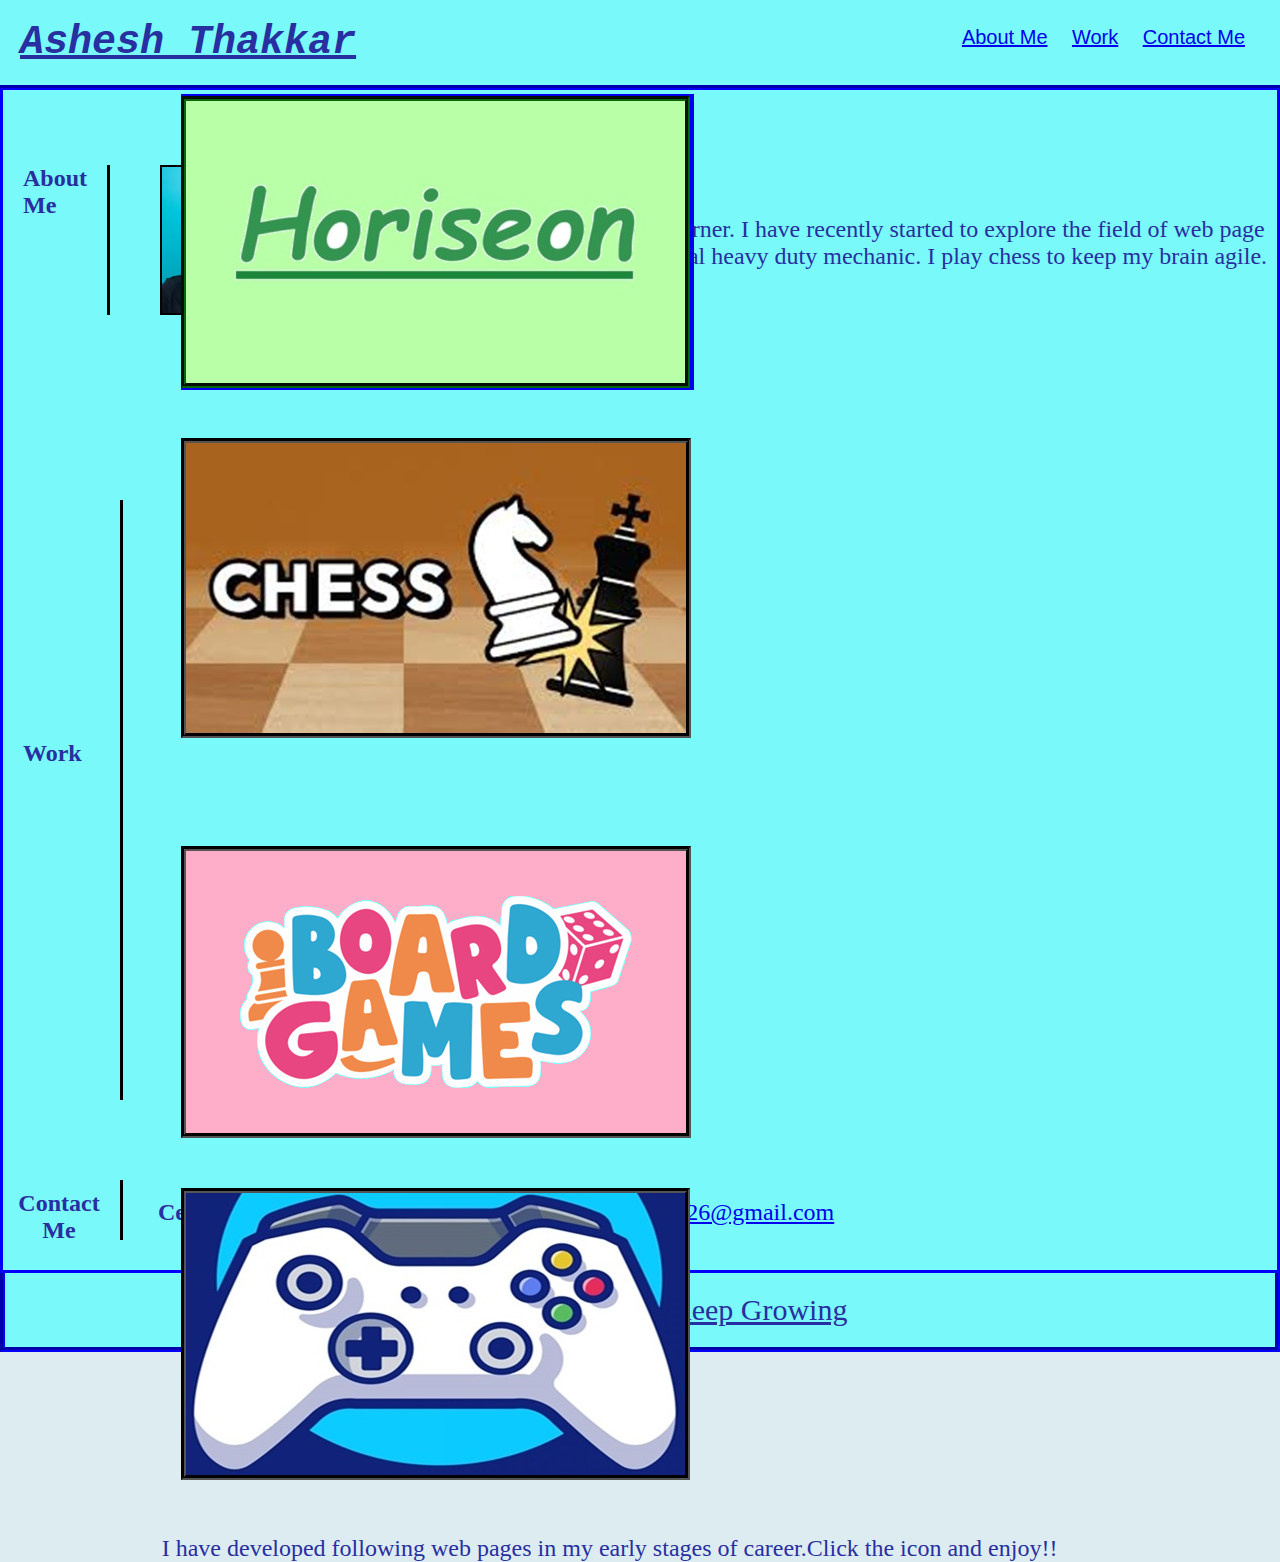
<file: index.html>
<!DOCTYPE html>
<html lang="en">
<head>
    <meta charset="UTF-8">
    
    <link rel="stylesheet" href="assets/css/stylesheet.css">
    <title>Ashesh Thakkar</title> <!-- Add my name to appear on tab-->
</head>
<body>
    <header class="header">
        <h1 tabindex="0">Ashesh Thakkar</h1>
       
        <div>
            <nav>
                <ul>
                    <li>
                        <a href="#1">About Me</a>
                    </li>
                    <li>
                        <a href="#2">Work </a> 
                    </li>
                    <li>
                    <a href="#3">Contact Me
                    </a>   
                    </li>
                </ul>
            </nav>
        </div>
    </header>

    <div class="content">
    <section class="AboutMe" id="1">
        <h2 class="h2">About Me</h2>
        <img src="./assets/images/asheshpic.jpg" alt="Ashesh pic" class="left">
      
        <p>
            I'm a very enthusiast and dedicated learner.
         I have recently started to explore the field of web page development.
         I'm a professional red seal heavy duty mechanic.
         I play chess to keep my brain agile.
        </p>
    </section>
    <section class="work" id="2">
        <h2 class="w">Work</h2>
        <div class="row">
            <div class="column">
            <a href="Horiseon/index.html">
        <img src="./assets/images/Horiseon.jpg" alt="Horiseon" class="horiseon">
            </a>
        
            <a href="#">
        <img src="./assets/images/Chess.jpg" alt="Chess app" class="chess"></a>
    </div>
    <div class="column">

            <a href="#">
        <img src="assets/images/Boardgames.png" alt="Board games" class="board"></a>
        <a href="#">
        <img src="./assets/images/Switch.jpg" alt="Switch" class="switch"></a>
    </div>
        <p>
         I have developed following web pages in my early stages of career.Click the icon and enjoy!!
         </p> 
        </div>
    </section>

    <section class="contact" id="3">
            <h2 class="c">Contact Me</h2>          
            <p>
             <strong>Cell Phone: </strong>+1 705-561-9730.       <strong>Email: </strong><a href="#">thakkarashesh026@gmail.com</a>
            </p>
    </section>
</div>

<footer class="footer">Keep Learning and Keep Growing</footer>
</body>
</html>
</file>
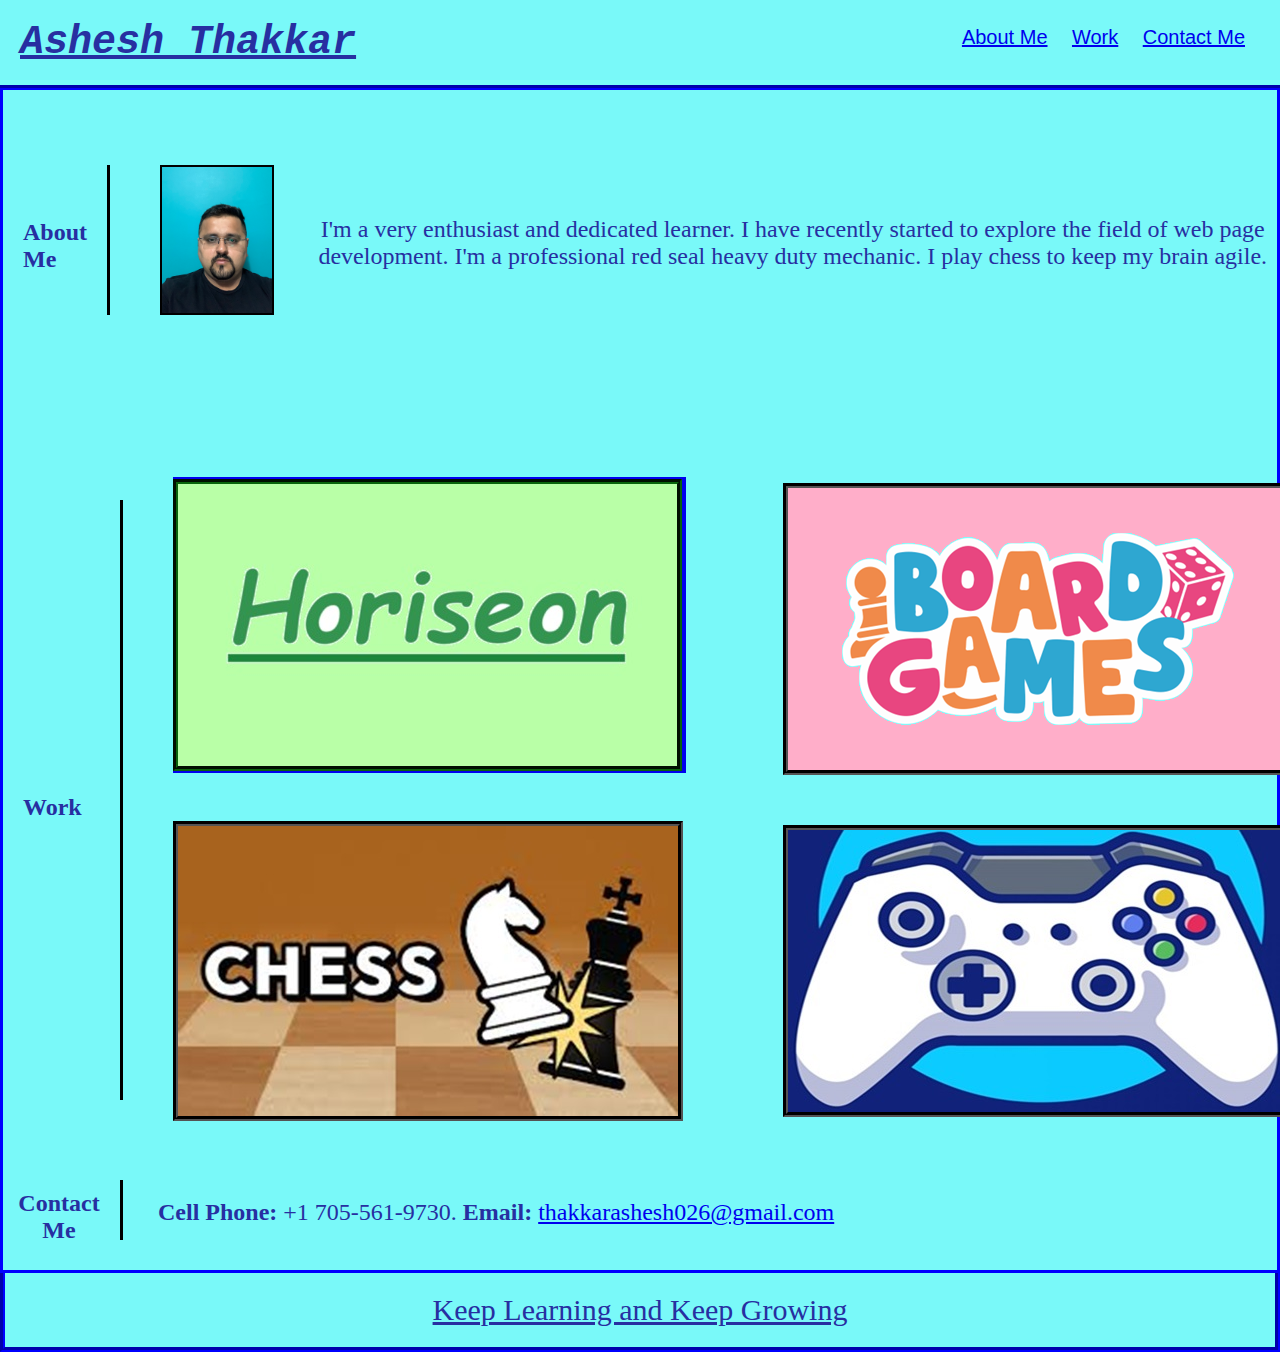
<file: Intro.html>
<!DOCTYPE html>
<html>
<head>
    <meta charset="UTF-8" />
    <meta name="viewport" content="width=device-width, initial-scale=1.0">
    <link rel="stylesheet" href="assets/css/stylesheet.css">
    <title>Ashesh Thakkar</title> <!-- Add my name to appear on tab-->
</head>
<body>
    <header class="header">
        <h1 tabindex="0">Ashesh Thakkar</h1>
       
        <div>
            <nav>
                <ul>
                    <li>
                        <a href="#1">About Me</a>
                    </li>
                    <li>
                        <a href="#2">Work </a> 
                    </li>
                    <li>
                    <a href="#3">Contact Me
                    </a>   
                    </li>
                </ul>
            </nav>
        </div>
    </header>

    <div class="content">
    <section class="AboutMe" id="1">
        <h2 class="h2"> </br></br>About Me</h2>
        <img src="./assets/images/asheshpic.jpg" alt="Ashesh pic" class="left">
      
        <p>
            I'm a very enthusiast and dedicated learner.
         I have recently started to explore the field of web page development.
         I'm a professional red seal heavy duty mechanic.
         I play chess to keep my brain agile.
        </p>
    </section>
    <section class="work" id="2">
        <h2 class="w"> </br></br>Work</h2>
        <sub>
            <a href="./horiseon">
        <img src="./assets/images/Horiseon.jpg" alt="Horiseon" class="horiseon">
            </a>
        
            <a href="#">
        <img src="./assets/images/Chess.jpg" alt="Chess app" class="chess"></a>
        </sub>

        <sub>
            <a href="#">
        <img src="assets/images/Board games.png" alt="Board games" class="board"></a>
        <a href="#">
        <img src="./assets/images/Switch.jpg" alt="Switch" class="switch"></a>
        </sub>
        <p>
         I have developed following web pages in my early stages of career.Click the icon and enjoy!!
         </p> 
    </section>

    <section class="contact" id="3">
            <h2 class="c">Contact Me</h2>          
            <p>
             <strong>Cell Phone: </strong>+1 705-561-9730.       <strong>Email: </strong><a href="#">thakkarashesh026@gmail.com</a>
            </p>
    </section>
</div>

<footer class="footer">Keep Learning and Keep Growing</footer>
</body>
</html>
</file>
<file: assets/css/stylesheet.css>
*{
    box-sizing:border-box;
    padding: 0;
    margin:0;
   }

:root{
  --primarycolour:rgb(221, 236, 241);
  --secondarycolor:rgb(39, 47, 161);
  --tertiarycolor:rgb(121, 249, 249);
  --bordercolor:#0000ff;  
}
body{
    background:var(--primarycolour);}
  
.header{
    padding:20px;
    font-family: 'Courier New', Courier, monospace;
    background-color: var(--tertiarycolor);
    color: var(--secondarycolor);
    border-width: 5px;
    border-color:var(--bordercolor);
    border-bottom-style: groove;
    border-top: 5px;
    }
.header h1{
    font-size : 40px ;
    font-style: italic;
    text-decoration: underline;
    font-weight: bolder;
    display: inline-block;
}
.header div{
    padding-top: 10px;
    float:right;
    font-family: Arial, Helvetica, sans-serif;
    margin-right: 15px;
}
.header div ul{
    list-style-type: none;
}
.header div ul li{
    display:inline-block;
    margin-left: 20px;
    font-size: 20px;
    margin-top:-10px;
}
.left{
    margin-left: 20px;
    max-height: 150px;
    border-color: black;
    border-width: 2px;
    border-style: solid;
    align-items:center;
    margin-left:50px;

}
.content{
    width:100%;
    display:inline-block;
    border-style:solid;
    border-color:#0000ff;
    border-top:0px;
    }
.AboutMe
{
padding-bottom: 20px;
padding-top:20px;
display: inline-flex;
height:300px;
color:var(--secondarycolor);
align-items: center;
background-color: var(--tertiarycolor);
width:100%;}

.work
{
padding-bottom: 00px;
padding-top:20px;
width:100%;
display:inline-flex;
height: 800px;
color:var(--secondarycolor);
align-items: center;
background-color: var(--tertiarycolor);}
.w
{
    border-top: 0;
    border-left: 0;
    border-bottom: 0;
    height:600px ;
    border-color: black;
    padding-right: 38px;
    border-style: solid;
    padding-left: 20px;
    padding-top: 240px;
}
.contact
{
padding-bottom: 60px;
padding-top:20px;
display:inline-flex;
height: 20px;
color:var(--secondarycolor);
align-items: center;
background-color: var(--tertiarycolor);
text-align: center;
width: 100%;
}
.c
{
    border-top: 0px;
    border-left: 0px;
    border-bottom: 0px;
    height:60px ;
    width:120px;
    border-color: black;
    border-style: solid;
    padding-left: 5px;
    padding-top: 10px;
    padding-bottom: 20px;
    padding-right:10px;
}

.horiseon{
    display:block;
    margin-left: 50px;
    position: relative;
    border-width: 5px;
    border-color: black;
    border-style: groove;
    margin: 50px;
    
}
.chess{
    display:block;
    margin-left: 50px;
    position: relative;
    border-width: 5px;
    border-color: black;
    border-style: groove;
    margin: 50px;
    
}
.board{
    display:block;
    margin-left: 50px;
    position: relative;
    border-width: 5px;
    border-color: black;
    border-style: groove;
    margin: 50px;
}.switch{
    display:block;
    margin-left: 50px;
    position: relative;
    border-width: 5px;
    border-color: black;
    border-style: groove;
    margin: 50px;
    
}

p{ text-align: center;
     padding-top: 5px;
    margin-left: 35px;
    font-size: 24px;;
    }

.h2{
    border-top: 0px;
    border-left: 0px;
    border-bottom: 0px;
    height:150px ;
    border-color: black;
    padding-right: 20px;
    border-style: solid;
    padding-left: 20px;
}
.border{
    
    border-style:solid;
    border-color:#0000ff;
    border-width:5px;
    border-left: 0;
    border-right: 0;
    border-top: 5px;
    border-bottom: 5px;

}
.footer
{
    font-size: 30px;
    text-align: center;
    clear:both;
    
    padding-top: 20px;
    padding-bottom: 20px;
    background-color: var(--tertiarycolor);
    color: var(--secondarycolor);
    border-width: 5px;
    border-color:var(--bordercolor);
    border-style: groove;
    border-top: 10px;
    text-decoration: underline;}

.horiseon
{
    border-color: rgb(9, 100, 12);
    background-color: rgb(229, 255, 0); 
    box-shadow: 2px 0 0 2px;
}   
.horiseon:hover
{
    border-color: rgb(68, 9, 100);
    background-color: rgb(255, 0, 89);
    box-shadow: 5px 0 0 5px;}
  .row {
        display: flex;
        flex-wrap: wrap;
        padding: 0 4px;}
 .column {
            flex: 50%;
            padding: 0 4px;}
            
 .column {
            margin-top: 8px;
          vertical-align: middle;}
</file>
